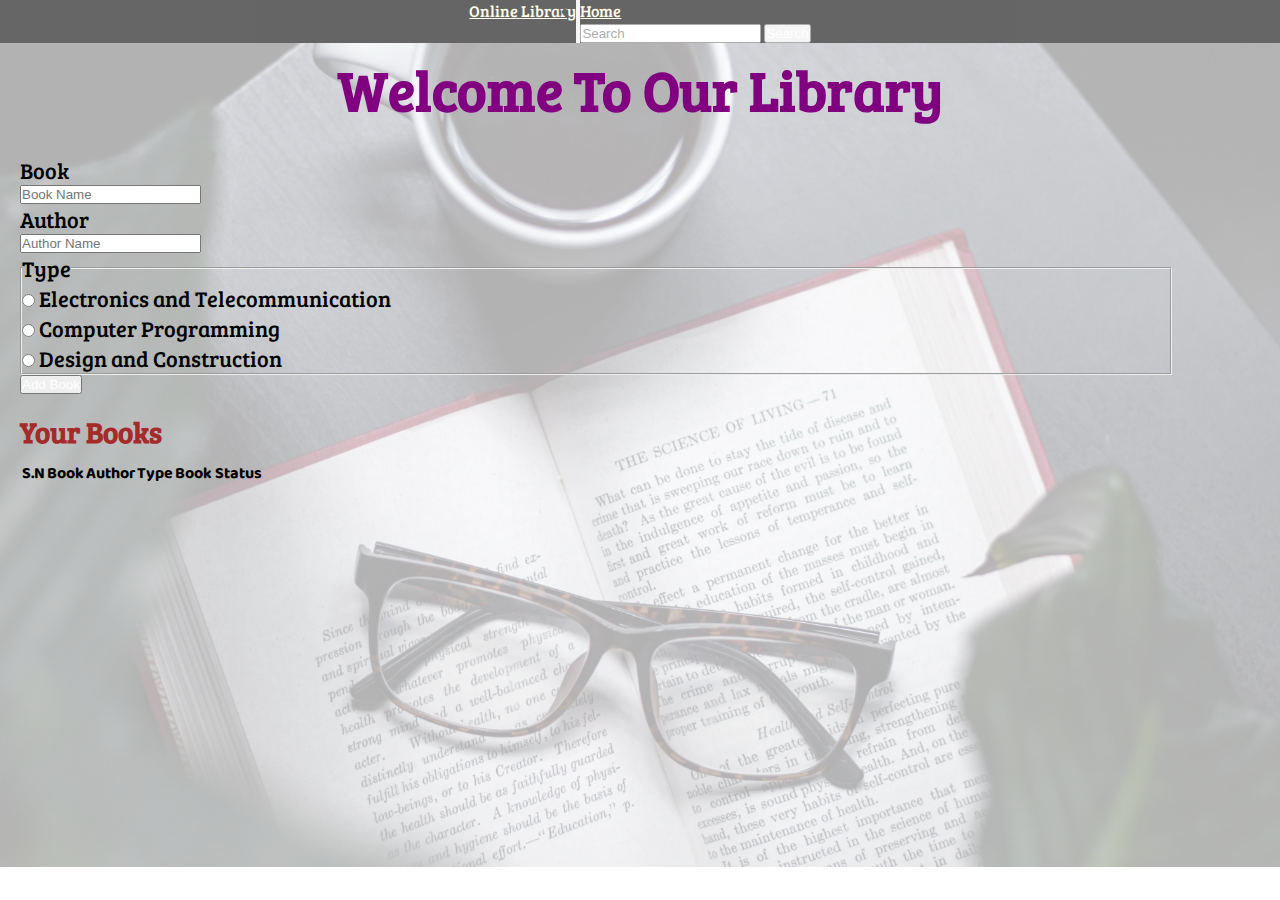
<file: index.html>
<!doctype html>
<html lang="en">

<head>
  <!-- Required meta tags -->
  <meta charset="utf-8">
  <meta name="viewport" content="width=device-width, initial-scale=1">

  <!-- Bootstrap CSS -->
  <link href="https://cdn.jsdelivr.net/npm/bootstrap@5.0.0-beta3/dist/css/bootstrap.min.css" rel="stylesheet"
    integrity="sha384-eOJMYsd53ii+scO/bJGFsiCZc+5NDVN2yr8+0RDqr0Ql0h+rP48ckxlpbzKgwra6" crossorigin="anonymous">

  <title>Library</title>
</head>
<link rel="stylesheet" href="style.css">
<link
  href="https://fonts.googleapis.com/css2?family=Baloo+Bhai+2:wght@600&family=Baloo+Bhaina+2:wght@500&family=Bree+Serif&display=swap"
  rel="stylesheet">


<body>
  <nav class="navbar navbar-expand-lg navbar-collapse bg-red">

    <div class="container-fluid">
      <a class="navbar-brand" href="intro.html">Online Library</a>
      <button class="navbar-toggler" type="button" data-bs-toggle="collapse" data-bs-target="#navbarSupportedContent"
        aria-controls="navbarSupportedContent" aria-expanded="false" aria-label="Toggle navigation">
        <span class="navbar-toggler-icon"></span>
      </button>
      <div class="collapse navbar-collapse" id="navbarSupportedContent">
        <ul class="navbar-nav me-auto mb-2 mb-lg-0">
          <li class="nav-item">
            <a class="nav-link active" aria-current="page" href="#">Home</a>
          </li>

        </ul>

        <form class="d-flex">
          <input class="form-control me-2" type="search" placeholder="Search" aria-label="Search">
          <button class="btn btn-outline-success" type="submit">Search</button>
        </form>
      </div>
    </div>
  </nav>
  <div id="message">


  </div>


  <div id="container">
    <h1>Welcome To Our Library</h1>

    <form id="libraryForm">
      <div class="row ">
        <label for="bookName" class="col-sm-2 col-form-label">Book</label>
        <div class="col-sm-10">
          <input type="text" class="form-control" id="bookName" placeholder="Book Name">
        </div>
      </div>
      <div class="row">
        <label for="Author" class="col-sm-2 col-form-label">Author</label>
        <div class="col-sm-10">
          <input type="text" class="form-control" id="author" placeholder="Author Name">
        </div>
      </div>
      <fieldset class="row ">
        <legend class="col-form-label col-sm-2 pt-0">Type</legend>
        <div class="col-sm-10">
          <div class="form-check">
            <input class="form-check-input" type="radio" name="type" id="electronics" value="electronics">
            <label class="form-check-label" for="gridRadios1">
              Electronics and Telecommunication
            </label>
          </div>
          <div class="form-check">
            <input class="form-check-input" type="radio" name="type" id="programming" value="programming">
            <label class="form-check-label" for="gridRadios2">
              Computer Programming
            </label>
          </div>
          <div class="form-check ">
            <input class="form-check-input" type="radio" name="type" id="civil" value="civil">
            <label class="form-check-label" for="gridRadios3">
              Design and Construction
            </label>
          </div>

        </div>
      </fieldset>

      <button type="submit" class="btn btn-primary">Add Book</button>
    </form>
    <div id="htable">
      <h1>Your Books</h1>

    </div>

    <div id="table">
      <table class="table">
        <thead>
          <tr>
            <th scope="col">S.N</th>
            <th scope="col">Book</th>
            <th scope="col">Author</th>
            <th scope="col">Type</th>
            <th scope="col">Book Status</th>
          </tr>
        </thead>

        <tbody id='tableBody'> </tbody>
      </table>
    </div>
  </div>

  <script src="index.js"></script>

</body>

</html>
</file>
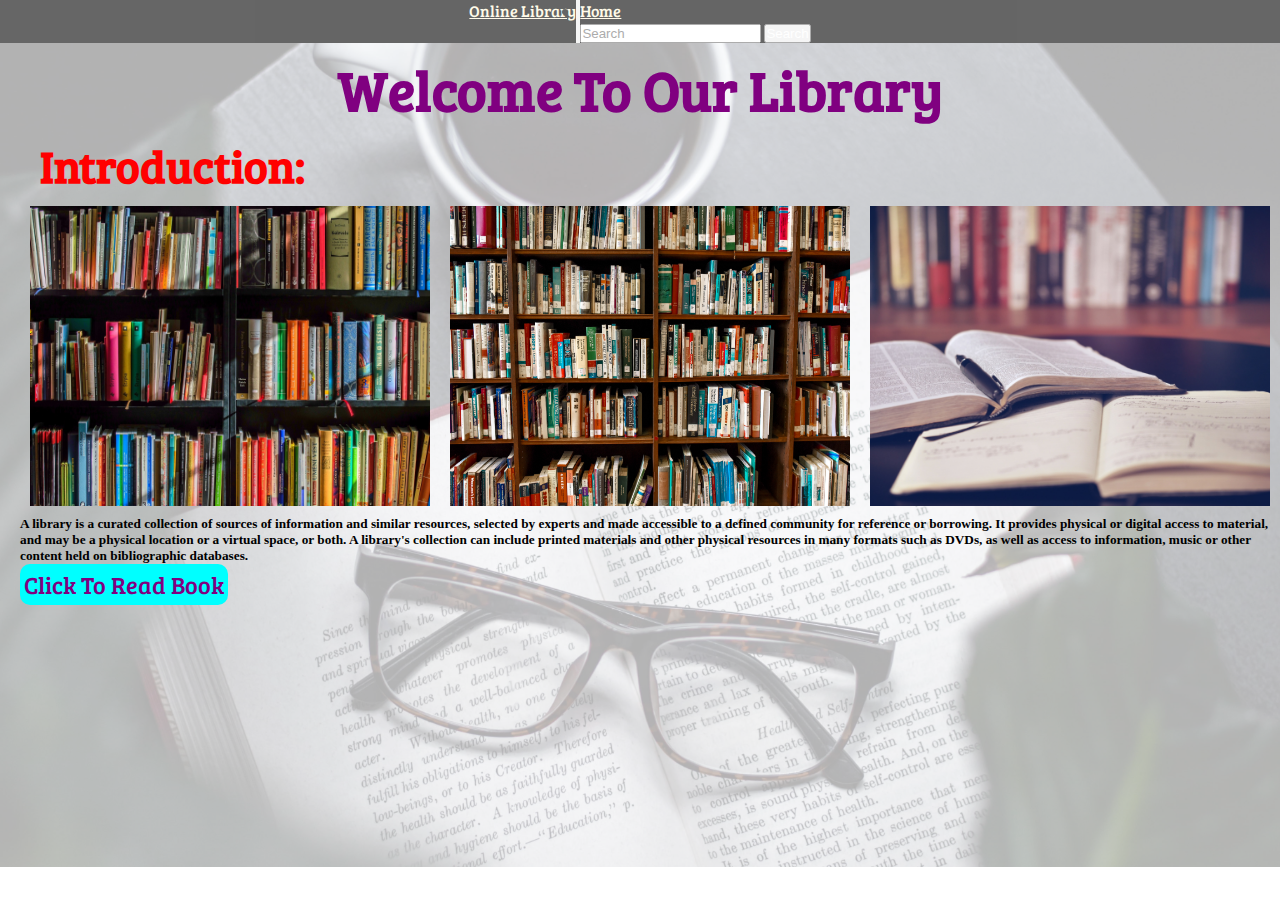
<file: intro.html>
<!doctype html>
<html lang="en">

<head>
  <!-- Required meta tags -->
  <meta charset="utf-8">
  <meta name="viewport" content="width=device-width, initial-scale=1">

  <!-- Bootstrap CSS -->
  <link href="https://cdn.jsdelivr.net/npm/bootstrap@5.0.0-beta3/dist/css/bootstrap.min.css" rel="stylesheet"
    integrity="sha384-eOJMYsd53ii+scO/bJGFsiCZc+5NDVN2yr8+0RDqr0Ql0h+rP48ckxlpbzKgwra6" crossorigin="anonymous">

  <title>Library</title>
</head>
<link rel="stylesheet" href="style.css">
<link
  href="https://fonts.googleapis.com/css2?family=Baloo+Bhai+2:wght@600&family=Baloo+Bhaina+2:wght@500&family=Bree+Serif&display=swap"
  rel="stylesheet">


<body>
  <nav class="navbar navbar-expand-lg navbar-collapse bg-red">

    <div class="container-fluid">
      <a class="navbar-brand" href="intro.html">Online Library</a>
      <button class="navbar-toggler" type="button" data-bs-toggle="collapse" data-bs-target="#navbarSupportedContent"
        aria-controls="navbarSupportedContent" aria-expanded="false" aria-label="Toggle navigation">
        <span class="navbar-toggler-icon"></span>
      </button>
      <div class="collapse navbar-collapse" id="navbarSupportedContent">
        <ul class="navbar-nav me-auto mb-2 mb-lg-0">
          <li class="nav-item">
            <a class="nav-link active" aria-current="page" href="index.html">Home</a>
          </li>

        </ul>

        <form class="d-flex">
          <input class="form-control me-2" type="search" placeholder="Search" aria-label="Search">
          <button class="btn btn-outline-success" type="submit">Search</button>
        </form>
      </div>
    </div>
  </nav>

  <div id="container">
    <h1>Welcome To Our Library</h1>

  <div id="description">
  
    <h2>Introduction:</h2>


    <section id="intro">
      <div class="client-item">
          <img src="img/img1.jpg" alt="Image">
         
      </div>
      <div class="client-item">
          <img src="img/img2.jpg" alt="Image">
          
      </div>
      <div class="client-item">
          <img src="img/img3.jpg" alt="Image">
          
      </div>
    </section>


    <h5><p>  A library is a curated collection of sources of information and similar resources, selected by experts and made accessible to a defined community for reference or borrowing. It provides physical or digital access to material, and may be a physical location or a virtual space, or both. A library's collection can include printed materials and other physical resources in many formats such as DVDs, as well as access to information, music or other content held on bibliographic databases.

     </p>
    </h5>
    <a href="https://openlibrary.org/"><button >Click To Read Book</button></a>
  </div>

  <script src="index.js"></script> 

</body>

</html>
</file>
<file: style.css>
/* CSS reset  */
*{
    margin: 0px;
    padding: 0px;
}
html{
    scroll-behavior: smooth;
}

/* navigation section */
 .navbar{ 
    display: flex;
    justify-content: center;
    align-items: center;
    position:sticky;
    top: 0px;
    background-color: black;
    opacity: 0.6;

 }
 .navbar-brand{
     color: cornsilk;
 }
 .nav-link{
     color: cornsilk;
 }
 .btn{
     color:white;
 }

 #message{
     padding-bottom: 0px;
     position: absolute;
     display: flex;  
     width:27%;
     font-family: 'Baloo Bhai 2', cursive;

    
 }


 /* Container Section  */

 .container-fluid{
    display: flex;
   
    font-family: 'Bree Serif', serif;
 }
 #container h1{
    text-align: center;
    margin: 0px;
    color:purple;
    font-family: 'Bree Serif', serif;
    font-size: 3.5rem;
    padding: 8px;
    
 }


 #container::before{
    content: "";
    position: absolute;
    background: url('img/bg2.jpg');
    background-size: cover;
    background-position: center center;
    width: 100%;
    height: 91.5%;
    z-index: -1;
    opacity: 0.3;
    }
 #container form{
        margin: 0px;
        width: 90%;
        padding: 20px;
        padding-bottom: 10px;
    }

#container label,
#container legend{
    font-size: 1.4rem;
    font-family: 'Bree Serif', serif;

}

#container .row {
    margin: 0px;
}

/* Table section  */

#htable h1{
    text-align:left;
    color:brown;
    font-family: 'Bree Serif', serif;
    font-size: 1.8rem;
    padding-left: 20px;   
}

#table{
    padding-left: 20px;
    font-family: 'Baloo Bhai 2', cursive;
    }

.table{
    counter-reset: serial-number;
}
.table td:first-child:before {
    counter-increment: serial-number;  /* Increment the serial number counter */
    content: counter(serial-number);  /* Display the counter */
 }


 #description img{
             display: flex;
             padding-left: 40px;
             width: 400px;
             height: 300px;
             padding: 10px;
             
 }
#description h2{
    text-align:left;
    color:red;
    font-family: 'Bree Serif', serif;
    font-size: 2.8rem;
    padding-left: 20px; 
}
#description {
    text-align: left;
    padding-left: 20px;
}

#intro{
    display: flex;
    justify-content: center;
    align-items: center;
}

#intro img{
    height:300px;
    
}
#description button{
    justify-content: center;
    align-items: center;
    text-align: center;
    padding: 4px;
    border: 2px brown;
    background-color:aqua;
    color:purple;
    font-size:1.5rem;
    border-radius: 10px;
    cursor: pointer;
    font-family: 'Bree Serif', serif;
}
</file>
